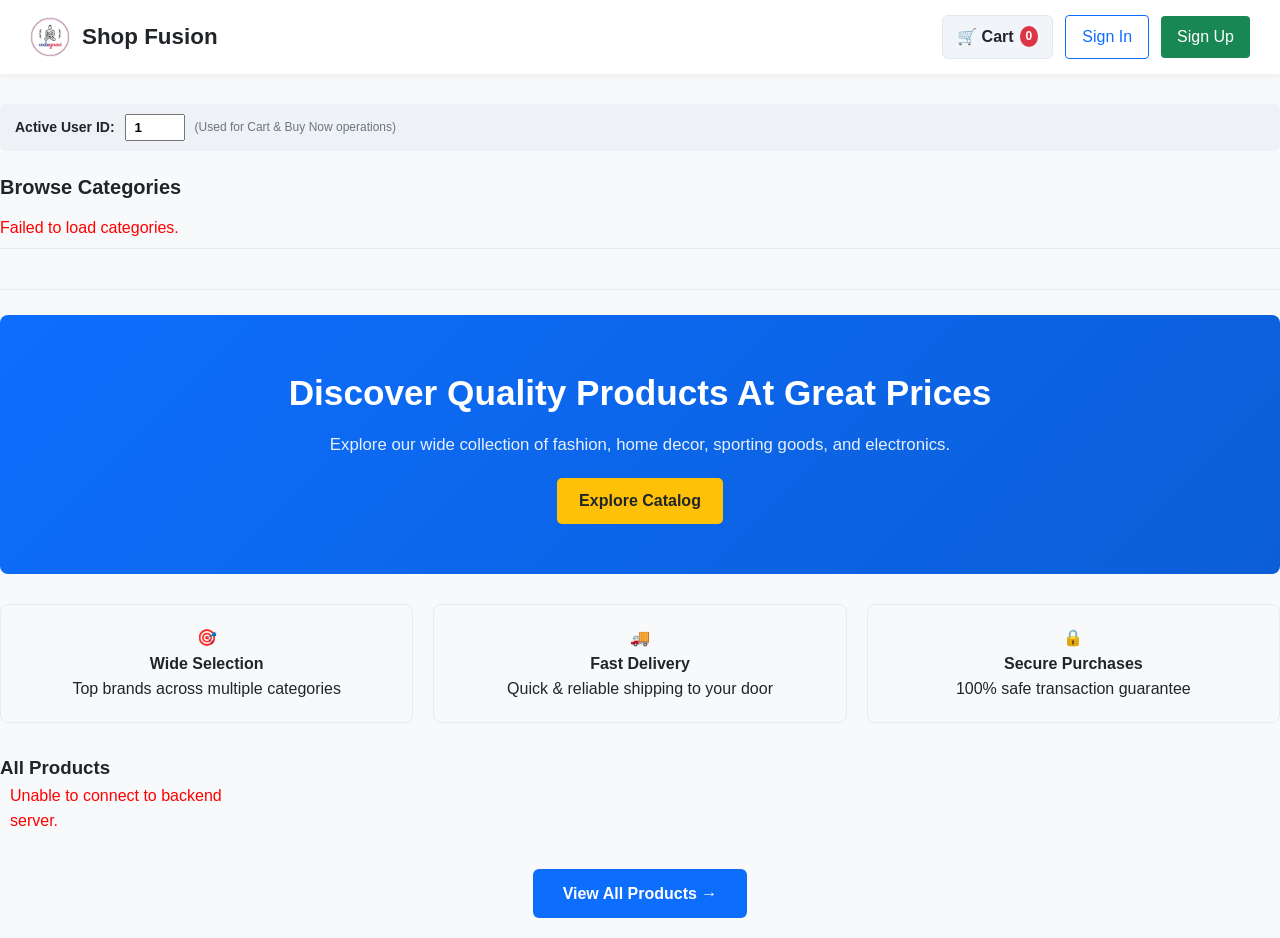
<file: index.html>
<!DOCTYPE html>
<html lang="en">
<head>
  <meta charset="UTF-8">
  <meta name="viewport" content="width=device-width, initial-scale=1.0">
  <title>Shop Fusion</title>
  <link rel="stylesheet" href="css/style.css">
  <style>
    /* Header & Navigation Actions */
    .header-actions { display: flex; gap: 12px; align-items: center; }
    .btn-auth { text-decoration: none; padding: 8px 16px; border-radius: 4px; font-weight: 500; }
    .btn-signin { color: #0d6efd; border: 1px solid #0d6efd; }
    .btn-signup { background-color: #198754; color: white; }

    /* Flipkart/Amazon style Cart Button */
    .btn-cart-nav {
      display: flex;
      align-items: center;
      gap: 6px;
      text-decoration: none;
      color: #212529;
      background-color: #f1f5f9;
      padding: 8px 14px;
      border-radius: 6px;
      font-weight: 600;
      border: 1px solid #e2e8f0;
      transition: background-color 0.2s;
    }
    .btn-cart-nav:hover {
      background-color: #e2e8f0;
    }
    .cart-badge {
      background-color: #dc3545;
      color: white;
      border-radius: 50%;
      padding: 1px 6px;
      font-size: 0.75rem;
      font-weight: bold;
    }

    /* Category Bar Styling */
    .category-section {
      margin-bottom: 25px;
      padding-bottom: 15px;
      border-bottom: 1px solid #e9ecef;
    }
    .category-section h3 {
      font-size: 1.25rem;
      font-weight: 700;
      color: #212529;
      margin-bottom: 12px;
    }
    .category-bar {
      display: flex;
      gap: 12px;
      overflow-x: auto;
      padding-bottom: 8px;
      align-items: center;
    }

    /* Hero Banner Section */
    .hero-banner {
      background: linear-gradient(135deg, #0d6efd, #0b5ed7);
      color: white;
      padding: 50px 20px;
      text-align: center;
      border-radius: 8px;
      margin-bottom: 30px;
    }
    .hero-banner h1 { font-size: 2.2rem; margin-bottom: 10px; }
    .hero-banner p { font-size: 1.05rem; margin-bottom: 20px; opacity: 0.9; }
    .btn-primary-action {
      background-color: #ffc107;
      color: #212529;
      padding: 10px 22px;
      font-weight: bold;
      text-decoration: none;
      border-radius: 5px;
      display: inline-block;
    }

    /* Store Feature Cards */
    .features-grid {
      display: grid;
      grid-template-columns: repeat(auto-fit, minmax(200px, 1fr));
      gap: 20px;
      margin: 30px 0;
      text-align: center;
    }
    .feature-card {
      background: #f8f9fa;
      padding: 20px;
      border-radius: 8px;
      border: 1px solid #e9ecef;
    }

    /* User Session Panel */
    .user-session-bar {
      background: #eef2f7;
      padding: 10px 15px;
      border-radius: 6px;
      margin-bottom: 20px;
      display: flex;
      align-items: center;
      gap: 10px;
      font-size: 14px;
    }
    .user-session-bar input { padding: 4px 8px; width: 60px; font-weight: bold; }

    /* View All Button */
    .view-all-container {
      text-align: center;
      margin: 35px 0 20px;
    }
    .btn-view-all {
      background-color: #0d6efd;
      color: white;
      padding: 12px 30px;
      border-radius: 6px;
      text-decoration: none;
      font-size: 1rem;
      font-weight: 600;
      display: inline-block;
      transition: background-color 0.2s ease;
    }
    .btn-view-all:hover {
      background-color: #0b5ed7;
    }
  </style>
</head>
<body>

  <!-- 1. Top Header Bar -->
  <header>
    <div class="logo-container">
      <img src="assets/codegnan-logo.jpeg" alt="Codegnan Logo" class="logo">
      <h2>Shop Fusion</h2>
    </div>
    <div class="header-actions">
      <!-- Managed dynamically by custom.js -->
    </div>
  </header>

  <main>
    <!-- User ID Bar -->
    <div class="user-session-bar">
      <label for="activeUserId"><strong>Active User ID:</strong></label>
      <input type="number" id="activeUserId" value="1" onchange="updateCartBadgeCount()">
      <span style="color: #6c757d; font-size: 12px;">(Used for Cart & Buy Now operations)</span>
    </div>

    <!-- 2. Category Filter Bar -->
    <section class="category-section">
      <h3>Browse Categories</h3>
      <div class="category-bar" id="categoryBar">
        <!-- Dynamically rendered via custom.js -->
      </div>
    </section>

    <!-- 3. Hero Banner -->
    <section class="hero-banner">
      <h1>Discover Quality Products At Great Prices</h1>
      <p>Explore our wide collection of fashion, home decor, sporting goods, and electronics.</p>
      <a href="./category-products.html" class="btn-primary-action">Explore Catalog</a>
    </section>

    <!-- 4. Value Highlights -->
    <section class="features-grid">
      <div class="feature-card">
        🎯 <h4>Wide Selection</h4>
        <p>Top brands across multiple categories</p>
      </div>
      <div class="feature-card">
        🚚 <h4>Fast Delivery</h4>
        <p>Quick & reliable shipping to your door</p>
      </div>
      <div class="feature-card">
        🔒 <h4>Secure Purchases</h4>
        <p>100% safe transaction guarantee</p>
      </div>
    </section>

    <!-- 5. Featured Products Grid -->
    <section class="product-section" id="featured-products">
      <h3 id="sectionTitle">Featured Products</h3>
      <div class="product-grid" id="productGrid">
        <p>Loading products...</p>
      </div>

      <!-- Button to full catalog -->
      <div class="view-all-container">
        <a href="category-products.html" class="btn-view-all">View All Products →</a>
      </div>
    </section>
  </main>

  <!-- External JS Script -->
  <script src="js/custom.js"></script>
</body>
</html>
</file>
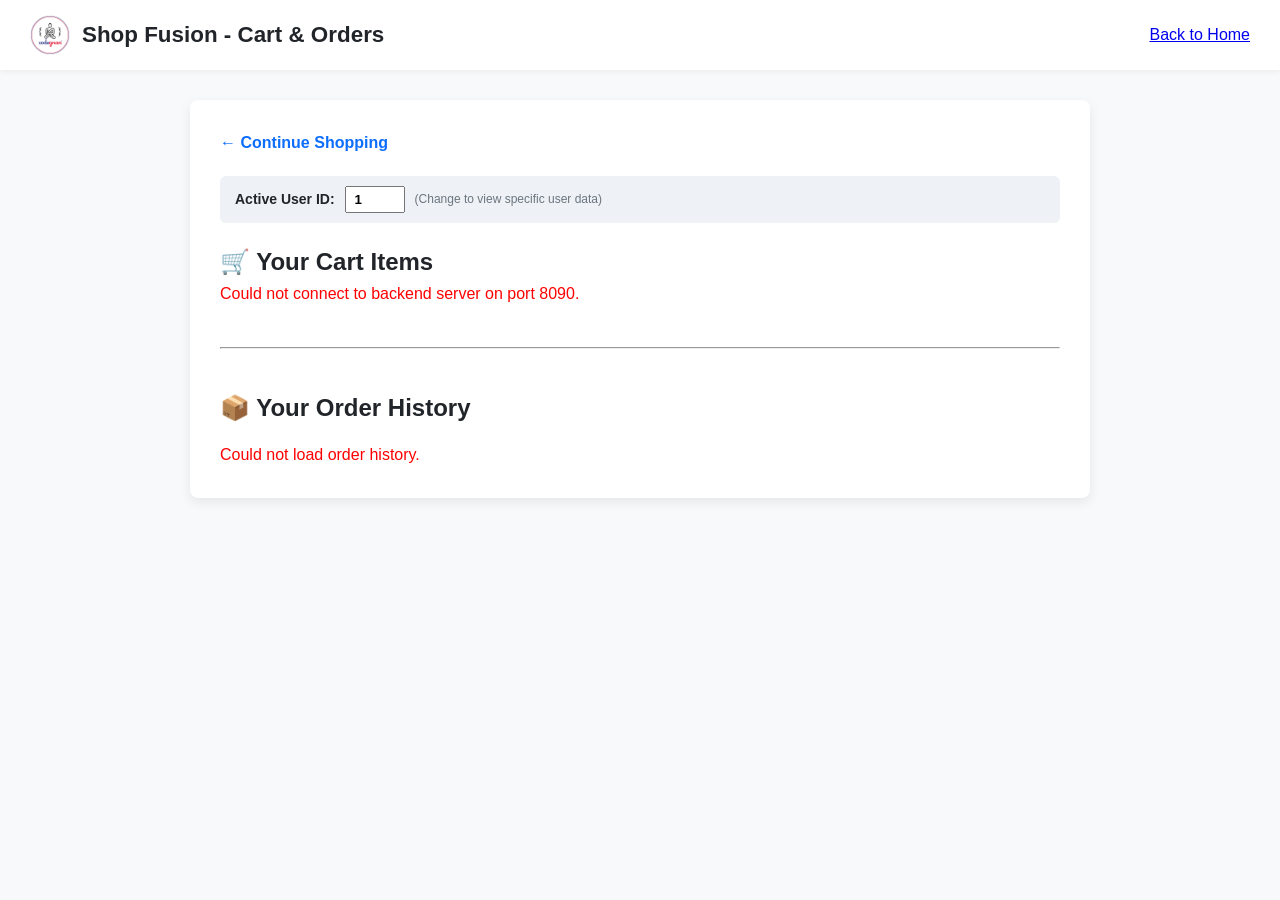
<file: cart.html>
<!DOCTYPE html>
<html lang="en">
<head>
  <meta charset="UTF-8">
  <meta name="viewport" content="width=device-width, initial-scale=1.0">
  <title>Your Shopping Cart - Shop Fusion</title>
  <link rel="stylesheet" href="css/style.css">
  <style>
    .cart-container { max-width: 900px; margin: 30px auto; background: var(--card-bg, #fff); padding: 30px; border-radius: 8px; box-shadow: var(--shadow, 0 2px 10px rgba(0,0,0,0.05)); }
    .cart-item-row { display: flex; justify-content: space-between; align-items: center; padding: 15px 0; border-bottom: 1px solid var(--border-color, #e9ecef); }
    .cart-summary { margin-top: 25px; padding-top: 20px; border-top: 2px solid var(--border-color, #e9ecef); text-align: right; }
    .btn-checkout { background-color: #ff9f00; color: white; border: none; padding: 12px 25px; font-weight: bold; border-radius: 4px; cursor: pointer; font-size: 1rem; transition: background 0.2s; }
    .btn-checkout:hover { background-color: #fb8c00; }
    
    /* Quantity Control Buttons */
    .qty-control { display: flex; align-items: center; gap: 8px; background: #f1f5f9; padding: 4px 8px; border-radius: 4px; border: 1px solid #cbd5e1; }
    .qty-btn { background: #fff; border: 1px solid #94a3b8; width: 24px; height: 24px; font-weight: bold; cursor: pointer; border-radius: 3px; display: flex; align-items: center; justify-content: center; }
    .qty-btn:hover { background: #e2e8f0; }

    .btn-remove { background-color: #dc3545; color: white; border: none; padding: 6px 12px; border-radius: 4px; cursor: pointer; font-weight: 600; font-size: 0.85rem; transition: background 0.2s; }
    .btn-remove:hover { background-color: #bb2d3b; }
    
    .back-link { display: inline-block; margin-bottom: 20px; color: var(--primary-color, #0d6efd); text-decoration: none; font-weight: 600; }
    .user-session-bar { background: #eef2f7; padding: 10px 15px; border-radius: 6px; margin-bottom: 20px; display: flex; align-items: center; gap: 10px; font-size: 14px; }
    .user-session-bar input { padding: 4px 8px; width: 60px; font-weight: bold; }
    .order-card { background: #f8f9fa; padding: 15px; border-radius: 6px; margin-bottom: 12px; border: 1px solid var(--border-color, #e9ecef); }
  </style>
</head>
<body>

  <!-- Top Navigation Header -->
  <header>
    <div class="logo-container">
      <img src="assets/codegnan-logo.jpeg" alt="Codegnan Logo" class="logo">
      <h2>Shop Fusion - Cart & Orders</h2>
    </div>
    <div class="header-actions">
      <a href="index.html" class="btn-auth btn-signin">Back to Home</a>
    </div>
  </header>

  <main class="cart-container">
    <a href="index.html" class="back-link">← Continue Shopping</a>
    
    <!-- User ID Session Bar -->
    <div class="user-session-bar">
      <label for="activeUserId"><strong>Active User ID:</strong></label>
      <input type="number" id="activeUserId" value="1" onchange="reloadCartAndOrders()">
      <span style="color: #6c757d; font-size: 12px;">(Change to view specific user data)</span>
    </div>

    <h2>🛒 Your Cart Items</h2>
    <div id="cartItemsList">
      <p>Loading cart items...</p>
    </div>

    <div class="cart-summary" id="cartSummarySection" style="display: none;">
      <button onclick="handleCheckoutCart()" class="btn-checkout">Proceed to Checkout</button>
    </div>

    <hr style="margin: 40px 0;">

    <h2>📦 Your Order History</h2>
    <div id="orderHistoryList" style="margin-top: 15px;">
      <p>Loading orders...</p>
    </div>
  </main>

  <script>
    const CART_API_URL = "http://localhost:8090/api/cart";
    const ORDER_API_URL = "http://localhost:8090/api/orders";

    function getUserId() {
      const currentUser = JSON.parse(localStorage.getItem('currentUser'));
      if (currentUser && currentUser.id) return currentUser.id;
      
      const input = document.getElementById("activeUserId");
      return input ? input.value : 1;
    }

    document.addEventListener('DOMContentLoaded', () => {
      reloadCartAndOrders();
    });

    function reloadCartAndOrders() {
      loadCartItems();
      loadUserOrders();
    }

    // 1. Fetch and render items in the cart
    async function loadCartItems() {
      const userId = getUserId();
      const container = document.getElementById('cartItemsList');
      const summarySec = document.getElementById('cartSummarySection');

      container.innerHTML = '<p>Loading cart...</p>';

      try {
        const response = await fetch(`${CART_API_URL}/${userId}`);
        if (!response.ok) throw new Error("Failed to load cart");

        const items = await response.json();
        
        if (!items || items.length === 0) {
          container.innerHTML = '<p style="color: var(--text-muted); padding: 10px 0;">Your cart is currently empty.</p>';
          summarySec.style.display = 'none';
          return;
        }

        container.innerHTML = items.map(item => `
          <div class="cart-item-row">
            <div>
              <strong>Product ID: ${item.productId}</strong>
              <p style="color: var(--text-muted); font-size: 0.9rem; margin-top: 4px;">Price: ₹${item.price !== null && item.price !== undefined ? Number(item.price).toFixed(2) : '499.00'}</p>
            </div>
            <div style="display: flex; align-items: center; gap: 20px;">
              <!-- Quantity Incrementor / Decrementor (Passes current quantity to check if it drops to 0) -->
              <div class="qty-control">
                <button class="qty-btn" onclick="updateItemQuantity(${item.productId}, ${item.quantity}, -1)">-</button>
                <span style="font-weight: 700; min-width: 20px; text-align: center;">${item.quantity}</span>
                <button class="qty-btn" onclick="updateItemQuantity(${item.productId}, ${item.quantity}, 1)">+</button>
              </div>
              <button onclick="handleRemoveFromCart(${item.productId})" class="btn-remove">Remove</button>
            </div>
          </div>
        `).join('');

        summarySec.style.display = 'block';
      } catch (error) {
        console.error("Cart fetch error:", error);
        container.innerHTML = '<p style="color: red;">Could not connect to backend server on port 8090.</p>';
        summarySec.style.display = 'none';
      }
    }

    // 2. Update Quantity via Delta (+1 or -1) - Automatically removes item if quantity reaches 0
    async function updateItemQuantity(productId, currentQuantity, delta) {
      const newQuantity = currentQuantity + delta;
      const userId = getUserId();

      if (newQuantity <= 0) {
        handleRemoveFromCart(productId);
        return;
      }

      try {
        const response = await fetch(`${CART_API_URL}/add?userId=${userId}&productId=${productId}&quantity=${delta}`, {
          method: "POST"
        });

        if (!response.ok) throw new Error("Failed to update quantity.");

        loadCartItems(); // Refresh cart list instantly
      } catch (error) {
        console.error("Quantity update error:", error);
        alert("Could not update item quantity.");
      }
    }

    // 3. Remove Item completely from Cart (DELETE /api/cart/remove)
    async function handleRemoveFromCart(productId) {
      const userId = getUserId();

      try {
        const response = await fetch(`${CART_API_URL}/remove?userId=${userId}&productId=${productId}`, {
          method: "DELETE"
        });

        if (!response.ok) throw new Error("Failed to remove item from cart.");

        loadCartItems(); // Refresh cart list instantly
      } catch (error) {
        console.error("Remove cart error:", error);
        alert("Could not remove item from cart.");
      }
    }

    // 4. Fetch and render user order history
    async function loadUserOrders() {
      const userId = getUserId();
      const orderContainer = document.getElementById('orderHistoryList');

      orderContainer.innerHTML = '<p>Loading orders...</p>';

      try {
        const response = await fetch(`${ORDER_API_URL}/${userId}`);
        if (!response.ok) throw new Error("Failed to fetch orders");

        const orders = await response.json();
        
        if (!orders || orders.length === 0) {
          orderContainer.innerHTML = '<p style="color: var(--text-muted);">No past orders found.</p>';
          return;
        }

        orderContainer.innerHTML = orders.map(order => `
          <div class="order-card">
            <div style="display: flex; justify-content: space-between; align-items: center;">
              <strong>Order #${order.id}</strong>
              <span style="color: #198754; font-weight: bold; background: #e8f5e9; padding: 2px 8px; border-radius: 4px; font-size: 0.85rem;">${order.status}</span>
            </div>
            <p style="margin-top: 6px; font-size: 0.9rem; color: var(--text-muted);">Total Price: ₹${order.totalPrice ? order.totalPrice.toFixed(2) : '0.00'}</p>
          </div>
        `).join('');
      } catch (error) {
        console.error("Orders fetch error:", error);
        orderContainer.innerHTML = '<p style="color: red;">Could not load order history.</p>';
      }
    }

    // 5. Smooth Checkout Workflow Transition to checkout.html
    async function handleCheckoutCart() {
      const userId = getUserId();

      try {
        const cartResponse = await fetch(`${CART_API_URL}/${userId}`);
        if (!cartResponse.ok) throw new Error("Failed to fetch cart for checkout.");
        const items = await cartResponse.json();

        if (!items || items.length === 0) {
          alert("Your cart is empty!");
          return;
        }

        // Smoothly redirect to your real-world checkout view page
        window.location.href = "checkout.html";
      } catch (error) {
        console.error("Checkout error:", error);
        alert("Failed to process checkout. Please try again.");
      }
    }
  </script>
</body>
</html>
</file>
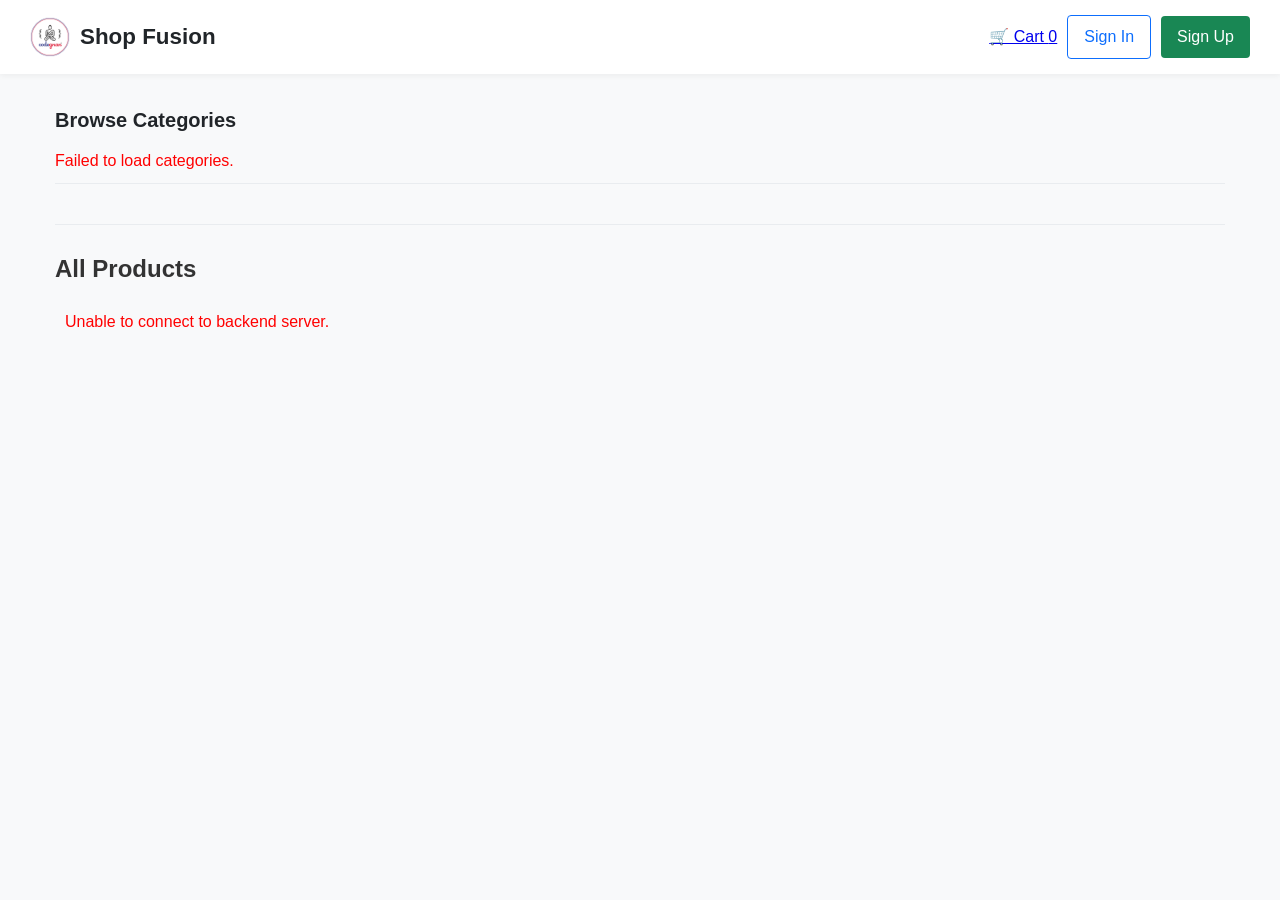
<file: category-products.html>
<!DOCTYPE html>
<html lang="en">
<head>
  <meta charset="UTF-8">
  <meta name="viewport" content="width=device-width, initial-scale=1.0">
  <title>Shop Fusion - Products</title>
  <link rel="stylesheet" href="css/style.css">
  <style>
    .header-actions { display: flex; gap: 10px; align-items: center; }
    .btn-auth { text-decoration: none; padding: 8px 16px; border-radius: 4px; font-weight: 500; }
    .btn-signin { color: #0d6efd; border: 1px solid #0d6efd; }
    .btn-signup { background-color: #198754; color: white; }

    /* Category Section Styling */
    .category-section {
      margin-bottom: 25px;
      padding-bottom: 15px;
      border-bottom: 1px solid #e9ecef;
    }
    .category-section h3 {
      font-size: 1.25rem;
      font-weight: 700;
      color: #212529;
      margin-bottom: 12px;
    }
    .category-bar {
      display: flex;
      gap: 10px;
      overflow-x: auto;
      padding-bottom: 10px;
      align-items: center;
    }
  </style>
</head>
<body>

  <!-- 1. Header Section -->
  <header>
    <div class="logo-container">
      <a href="index.html" style="text-decoration: none; color: inherit; display: flex; align-items: center; gap: 10px;">
        <img src="assets/codegnan-logo.jpeg" alt="Codegnan Logo" class="logo">
        <h2>Shop Fusion</h2>
      </a>
    </div>
    <div class="header-actions">
      <a href="index.html" style="text-decoration: none; color: #0d6efd; margin-right: 10px;">&larr; Home</a>
      <a href="signin.html" class="btn-auth btn-signin">Sign In</a>
      <a href="signup.html" class="btn-auth btn-signup">Sign Up</a>
    </div>
  </header>

  <main style="max-width: 1200px; margin: 20px auto; padding: 0 15px;">
    
    <!-- 2. Category Filter Bar (Top Navigation) -->
    <section class="category-section">
      <h3>Browse Categories</h3>
      <div class="category-bar" id="categoryBar">
        <!-- Categories populated dynamically via js/custom.js -->
      </div>
    </section>

    <!-- 3. Product Display Section -->
    <section class="product-section">
      <h2 id="sectionTitle" style="margin-bottom: 20px; color: #333;">All Products</h2>
      
      <div class="product-grid" id="productGrid" style="display: grid; grid-template-columns: repeat(auto-fill, minmax(220px, 1fr)); gap: 20px;">
        <p>Loading products...</p>
      </div>
    </section>

  </main>

  <!-- Connect to your external custom script (Handles categories + full product rendering) -->
  <script src="js/custom.js"></script>
</body>
</html>
</file>
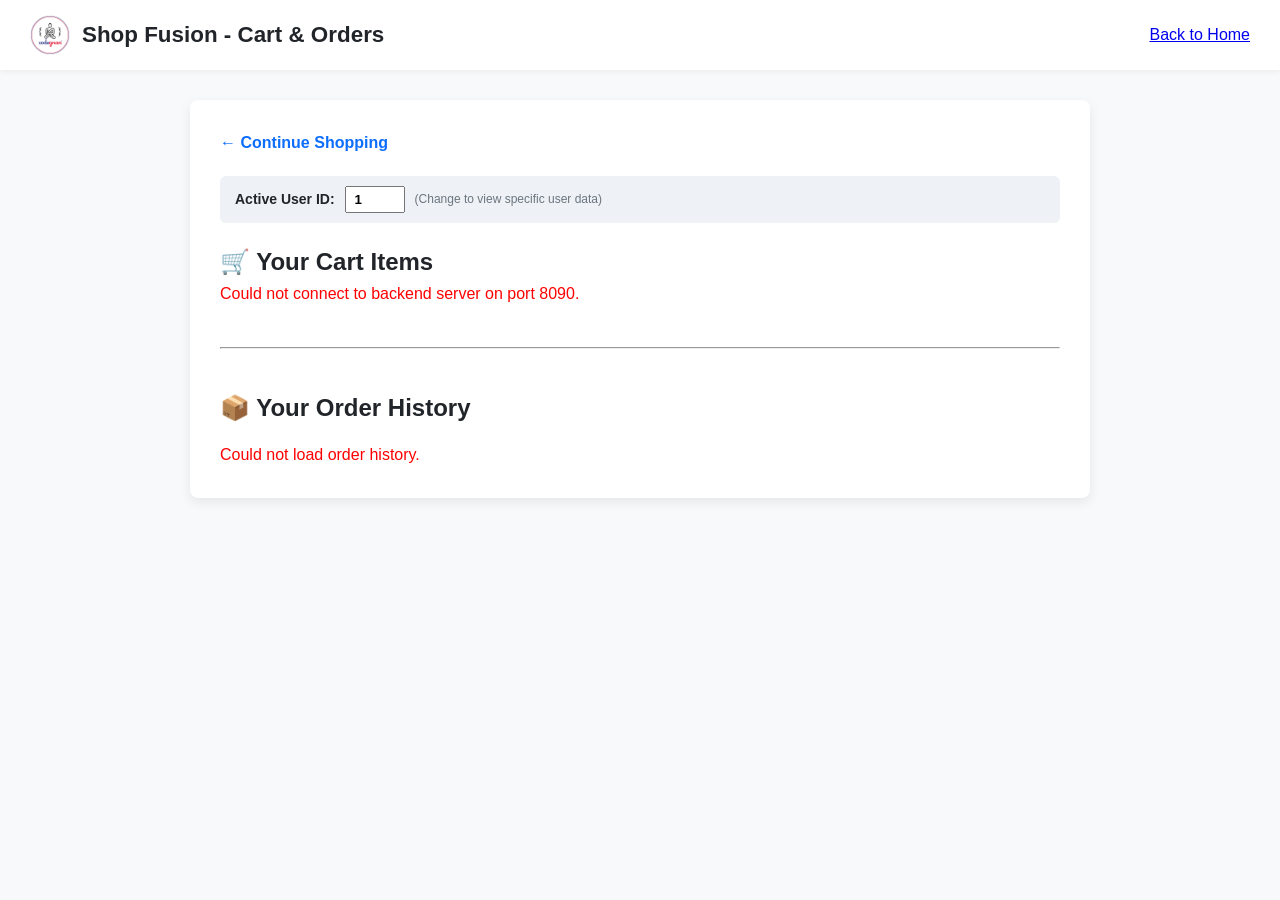
<file: checkout.html>
<!DOCTYPE html>
<html lang="en">
<head>
    <meta charset="UTF-8">
    <meta name="viewport" content="width=device-width, initial-scale=1.0">
    <title>Checkout - Shop Fusion</title>
    <style>
        body { font-family: Arial, sans-serif; background-color: #f4f4f4; margin: 0; padding: 20px; }
        .checkout-wrapper { max-width: 900px; margin: auto; display: grid; grid-template-columns: 2fr 1fr; gap: 20px; }
        .checkout-section { background: white; padding: 25px; border-radius: 8px; box-shadow: 0 4px 10px rgba(0,0,0,0.1); }
        h2, h3 { color: #333; border-bottom: 2px solid #eee; padding-bottom: 10px; margin-top: 0; }
        .form-row { margin-bottom: 15px; }
        .form-row label { display: block; font-weight: 600; font-size: 0.9rem; margin-bottom: 5px; color: #495057; }
        .form-row input, .form-row select { width: 100%; padding: 10px; border: 1px solid #ced4da; border-radius: 4px; font-size: 0.95rem; box-sizing: border-box; }
        .summary-item { margin: 12px 0; font-size: 15px; color: #555; display: flex; justify-content: space-between; }
        .total-price { font-weight: bold; font-size: 18px; color: #0d6efd; border-top: 1px solid #eee; padding-top: 15px; margin-top: 15px; display: flex; justify-content: space-between; }
        .btn-confirm { background-color: #ff9f00; color: white; border: none; padding: 12px 20px; font-size: 16px; font-weight: bold; cursor: pointer; width: 100%; border-radius: 5px; margin-top: 20px; transition: background 0.2s; }
        .btn-confirm:hover { background-color: #fb8c00; }
        .back-link { display: inline-block; margin-bottom: 15px; color: #0d6efd; text-decoration: none; font-weight: 600; }
    </style>
</head>
<body>

    <div class="checkout-wrapper">
        <!-- Left Column: Shipping Address & Payment Options -->
        <div class="checkout-section">
            <a href="index.html" class="back-link">← Back to Home</a>
            <h3>1. Shipping Address & Contact</h3>
            
            <div class="form-row">
                <label>Full Name</label>
                <input type="text" id="shipName" placeholder="Enter your full name" value="Navya Jeevani">
            </div>
            <div class="form-row">
                <label>Street Address</label>
                <input type="text" id="shipAddress" placeholder="Door No, Street Name" value="123 Main Street">
            </div>
            <div class="form-row" style="display: flex; gap: 10px;">
                <div style="flex: 1;">
                    <label>City</label>
                    <input type="text" id="shipCity" value="Hyderabad">
                </div>
                <div style="flex: 1;">
                    <label>Pincode</label>
                    <input type="text" id="shipPincode" value="500081">
                </div>
            </div>
            <div class="form-row">
                <label>Phone Number</label>
                <input type="text" id="shipPhone" placeholder="Enter 10-digit mobile number" value="9876543210">
            </div>

            <h3 style="margin-top: 25px;">2. Payment Method</h3>
            <div class="form-row">
                <label>Select Payment Option</label>
                <select id="paymentMethod">
                    <option value="COD">Cash on Delivery (COD)</option>
                    <option value="UPI">UPI (Google Pay / PhonePe / Paytm)</option>
                    <option value="CARD">Credit / Debit Card</option>
                </select>
            </div>
        </div>

        <!-- Right Column: Order Summary & Placement -->
        <div class="checkout-section">
            <h2>Order Summary</h2>
            <div class="summary-item"><span>Product ID:</span> <strong id="summaryProductId">--</strong></div>
            <div class="summary-item"><span>Quantity:</span> <strong id="summaryQuantity">--</strong></div>
            <div class="summary-item"><span>Price per item:</span> ₹<span id="summaryPrice">--</span></div>
            <div class="summary-item"><span>Delivery Charges:</span> <span style="color: green; font-weight: bold;">FREE</span></div>
            <div class="total-price"><span>Total Amount:</span> ₹<span id="summaryTotal">--</span></div>

            <button class="btn-confirm" id="confirmOrderBtn">Place Order</button>
        </div>
    </div>

    <script>
        // Dynamic user ID helper function
        function getCurrentUserId() {
            const currentUser = JSON.parse(localStorage.getItem('currentUser'));
            if (currentUser && currentUser.id) return currentUser.id;
            return 1; // Default fallback ID
        }

        const userId = getCurrentUserId();
        const buyNowProductId = localStorage.getItem('buyNowProductId');
        const buyNowQuantity = localStorage.getItem('buyNowQuantity');
        const buyNowPrice = localStorage.getItem('buyNowPrice');

        let checkoutItems = [];

        // 1. Load data either from Buy Now localStorage or from the active cart
        document.addEventListener('DOMContentLoaded', async () => {
            if (buyNowProductId && buyNowPrice) {
                // Flow A: Single item from "Buy Now"
                checkoutItems = [{
                    productId: Number(buyNowProductId),
                    quantity: Number(buyNowQuantity || 1),
                    price: Number(buyNowPrice)
                }];
                renderSummary(checkoutItems);
            } else {
                // Flow B: Items coming from `cart.html`
                try {
                    const response = await fetch(`http://localhost:8090/api/cart/${userId}`);
                    if (!response.ok) throw new Error("Failed to fetch cart items.");
                    const cartItems = await response.json();

                    if (!cartItems || cartItems.length === 0) {
                        alert('No active checkout items found.');
                        window.location.href = 'index.html';
                        return;
                    }

                    checkoutItems = cartItems.map(item => ({
                        productId: item.productId,
                        quantity: item.quantity,
                        price: item.price || 499.00
                    }));
                    renderSummary(checkoutItems);
                } catch (error) {
                    console.error('Cart load error:', error);
                    alert('Failed to load checkout details.');
                    window.location.href = 'cart.html';
                }
            }
        });

        function renderSummary(items) {
            const totalCount = items.reduce((sum, item) => sum + item.quantity, 0);
            const totalPrice = items.reduce((sum, item) => sum + (item.price * item.quantity), 0);

            document.getElementById('summaryProductId').innerText = items.length === 1 ? items[0].productId : `${items.length} items in cart`;
            document.getElementById('summaryQuantity').innerText = totalCount;
            document.getElementById('summaryPrice').innerText = items.length === 1 ? items[0].price.toFixed(2) : 'Various';
            document.getElementById('summaryTotal').innerText = totalPrice.toFixed(2);
        }

        // 2. Handle the "Place Order" button click to send JSON payload to Spring Boot backend
        document.getElementById('confirmOrderBtn').addEventListener('click', async () => {
            const shippingName = document.getElementById('shipName').value.trim();
            const shippingAddress = document.getElementById('shipAddress').value.trim();
            const shippingCity = document.getElementById('shipCity').value.trim();
            const shippingPincode = document.getElementById('shipPincode').value.trim();
            const phone = document.getElementById('shipPhone').value.trim();
            const paymentMethod = document.getElementById('paymentMethod').value;

            if (!shippingName || !shippingAddress || !shippingCity || !shippingPincode || !phone) {
                alert("Please fill in all shipping and contact details.");
                return;
            }

            if (checkoutItems.length === 0) {
                alert("No items to checkout.");
                return;
            }

            const primaryItem = checkoutItems[0];

            const orderPayload = {
                userId: Number(userId),
                productId: Number(primaryItem.productId),
                quantity: Number(primaryItem.quantity),
                price: Number(primaryItem.price),
                shippingName: shippingName,
                shippingAddress: shippingAddress,
                shippingCity: shippingCity,
                shippingPincode: shippingPincode,
                phone: phone,
                paymentMethod: paymentMethod
            };

            try {
                const response = await fetch('http://localhost:8090/api/orders/buynow', {
                    method: 'POST',
                    headers: {
                        'Content-Type': 'application/json'
                    },
                    body: JSON.stringify(orderPayload)
                });

                if (response.ok) {
                    const orderResponse = await response.json();
                    
                    // Clear local storage checkout data
                    localStorage.removeItem('buyNowProductId');
                    localStorage.removeItem('buyNowQuantity');
                    localStorage.removeItem('buyNowPrice');
                    localStorage.removeItem('buyNowProductName');

                    alert('Order placed successfully! Order ID: #' + orderResponse.id);
                    window.location.href = 'index.html';
                } else {
                    alert('Failed to place order. Please check your backend logs.');
                }
            } catch (error) {
                console.error('Error connecting to backend:', error);
                alert('An error occurred while placing the order.');
            }
        });
    </script>
</body>
</html>
</file>
<file: css/style.css>
/* General Layout & Colors */
:root {
  --primary-color: #0d6efd;
  --primary-hover: #0b5ed7;
  --success-color: #198754;
  --success-hover: #157347;
  --cart-color: #27ae60;
  --cart-hover: #219653;
  --buynow-color: #2980b9;
  --buynow-hover: #1f618d;
  --bg-color: #f8f9fa;
  --card-bg: #ffffff;
  --text-color: #212529;
  --text-muted: #6c757d;
  --border-color: #e9ecef;
  --shadow: 0 4px 12px rgba(0, 0, 0, 0.08);
}

*, *::before, *::after {
  box-sizing: border-box;
  margin: 0;
  padding: 0;
}

body {
  font-family: 'Segoe UI', Tahoma, Geneva, Verdana, sans-serif;
  background-color: var(--bg-color);
  color: var(--text-color);
  line-height: 1.6;
}

/* Navigation Header */
header {
  display: flex;
  justify-content: space-between;
  align-items: center;
  background-color: var(--card-bg);
  padding: 15px 30px;
  box-shadow: 0 2px 6px rgba(0, 0, 0, 0.05);
  margin-bottom: 30px;
}

.logo-container {
  display: flex;
  align-items: center;
  gap: 12px;
}

.logo {
  height: 40px;
  width: auto;
  object-fit: contain;
}

header h2 {
  font-size: 1.4rem;
  color: var(--text-color);
}

/* Category Bar & Navigation Dropdowns */
.category-bar {
  display: flex;
  gap: 12px;
  align-items: center;
  position: relative;
  padding-bottom: 15px;
  margin-bottom: 25px;
  border-bottom: 1px solid var(--border-color);
  overflow: visible !important; /* Allow dropdown menus to overflow without being clipped */
}

/* Dropdown Container */
.nav-dropdown {
  position: relative;
  display: inline-block;
  z-index: 1;
}

.nav-dropdown:hover {
  z-index: 1001;
}

.cat-btn {
  padding: 8px 18px;
  background-color: var(--card-bg);
  color: var(--text-color);
  border: 1px solid var(--border-color);
  border-radius: 20px;
  cursor: pointer;
  font-size: 14px;
  font-weight: 600;
  white-space: nowrap;
  transition: all 0.2s ease-in-out;
  display: flex;
  align-items: center;
  gap: 6px;
}

.cat-btn .arrow {
  font-size: 0.75rem;
  transition: transform 0.2s ease;
}

.cat-btn:hover,
.cat-btn.active {
  background-color: var(--primary-color);
  color: #ffffff;
  border-color: var(--primary-color);
}

.nav-dropdown:hover .cat-btn .arrow {
  transform: rotate(180deg);
}

/* Subcategory Hover Menu */
.dropdown-menu {
  display: none;
  position: absolute;
  top: 100%;
  left: 0;
  min-width: 210px;
  background-color: var(--card-bg);
  box-shadow: 0 8px 16px rgba(0, 0, 0, 0.12);
  border: 1px solid var(--border-color);
  border-radius: 8px;
  padding: 8px 0;
  z-index: 1000;
  margin-top: 0;
}

/* Invisible bridge so mouse movement doesn't drop hover */
.dropdown-menu::before {
  content: "";
  position: absolute;
  top: -12px;
  left: 0;
  right: 0;
  height: 12px;
}

.dropdown-menu a {
  color: var(--text-color);
  padding: 10px 16px;
  text-decoration: none;
  display: block;
  font-size: 0.9rem;
  font-weight: 500;
  transition: background-color 0.15s ease, color 0.15s ease;
}

.dropdown-menu a:hover {
  background-color: #f1f5f9;
  color: var(--primary-color);
}

/* Open menu ONLY on direct button/container hover */
.nav-dropdown:hover > .dropdown-menu {
  display: block;
}

.product-grid {
  display: grid;
  grid-template-columns: repeat(auto-fill, minmax(220px, 1fr));
  gap: 20px;
  padding: 0 10px;
}

.product-card {
  background-color: var(--card-bg);
  border: 1px solid var(--border-color);
  border-radius: 8px;
  padding: 16px;
  text-align: center;
  box-shadow: 0 2px 5px rgba(0, 0, 0, 0.04);
  transition: transform 0.2s ease, box-shadow 0.2s ease;
  display: flex;
  flex-direction: column;
  justify-content: space-between;
  height: 100%;
}

.product-card:hover {
  transform: translateY(-4px);
  box-shadow: var(--shadow);
}

/* Fixed Image Box Container */
.product-card .img-container {
  width: 100%;
  height: 160px;
  display: flex;
  align-items: center;
  justify-content: center;
  background-color: #f8f9fa;
  border-radius: 6px;
  margin-bottom: 12px;
  overflow: hidden;
}

.product-card img {
  max-width: 100%;
  max-height: 100%;
  object-fit: contain;
}

/* Brand Badge */
.product-card .brand {
  display: block;
  font-size: 0.8rem;
  font-weight: 700;
  color: var(--text-muted);
  text-transform: uppercase;
  margin-bottom: 4px;
}

/* Fixed Multi-Line Clamped Titles */
.product-card h4 {
  font-size: 0.95rem;
  font-weight: 600;
  color: var(--text-color);
  line-height: 1.3;
  margin-bottom: 6px;
  height: 2.6em;
  overflow: hidden;
  display: -webkit-box;
  -webkit-line-clamp: 2;
  -webkit-box-orient: vertical;
}

/* Fixed Multi-Line Clamped Description */
.product-card p {
  font-size: 0.85rem;
  color: var(--text-muted);
  line-height: 1.4;
  margin-bottom: 10px;
  height: 2.8em;
  overflow: hidden;
  display: -webkit-box;
  -webkit-line-clamp: 2;
  -webkit-box-orient: vertical;
}

/* Price Display */
.product-card .price {
  color: var(--primary-color);
  font-size: 1.1rem;
  font-weight: 700;
  margin-bottom: 10px;
}

/* Product Action Button Group */
.product-actions {
  display: flex;
  gap: 8px;
  margin-top: auto;
}

.product-card button,
.product-actions button {
  flex: 1;
  padding: 8px 6px;
  border: none;
  border-radius: 4px;
  font-size: 0.82rem;
  font-weight: 600;
  cursor: pointer;
  transition: background-color 0.2s ease;
  white-space: nowrap;
}

/* Add to Cart Button Style */
.btn-cart {
  background-color: var(--cart-color);
  color: #ffffff;
}
.btn-cart:hover {
  background-color: var(--cart-hover);
}

/* Buy Now Button Style */
.btn-buynow {
  background-color: var(--buynow-color);
  color: #ffffff;
}
.btn-buynow:hover {
  background-color: var(--buynow-hover);
}

/* Auth Cards (Sign In / Sign Up) */
.auth-card {
  max-width: 400px;
  margin: 40px auto;
  padding: 30px;
  background-color: var(--card-bg);
  border-radius: 8px;
  box-shadow: var(--shadow);
}

.auth-card h3 {
  text-align: center;
  margin-bottom: 20px;
}

.form-group {
  margin-bottom: 16px;
}

.form-group label {
  display: block;
  margin-bottom: 6px;
  font-weight: 600;
  font-size: 0.9rem;
}

.form-group input {
  width: 100%;
  padding: 10px 12px;
  border: 1px solid #ced4da;
  border-radius: 4px;
  font-size: 0.95rem;
}

.form-group input:focus {
  outline: none;
  border-color: var(--primary-color);
  box-shadow: 0 0 0 3px rgba(13, 110, 253, 0.15);
}

.btn-submit {
  width: 100%;
  padding: 12px;
  background-color: var(--primary-color);
  color: #ffffff;
  border: none;
  border-radius: 4px;
  font-size: 1rem;
  font-weight: 600;
  cursor: pointer;
  transition: background-color 0.2s ease;
}

.btn-submit:hover {
  background-color: var(--primary-hover);
}

.btn-submit.btn-signup {
  background-color: var(--success-color);
}

.btn-submit.btn-signup:hover {
  background-color: var(--success-hover);
}
</file>
